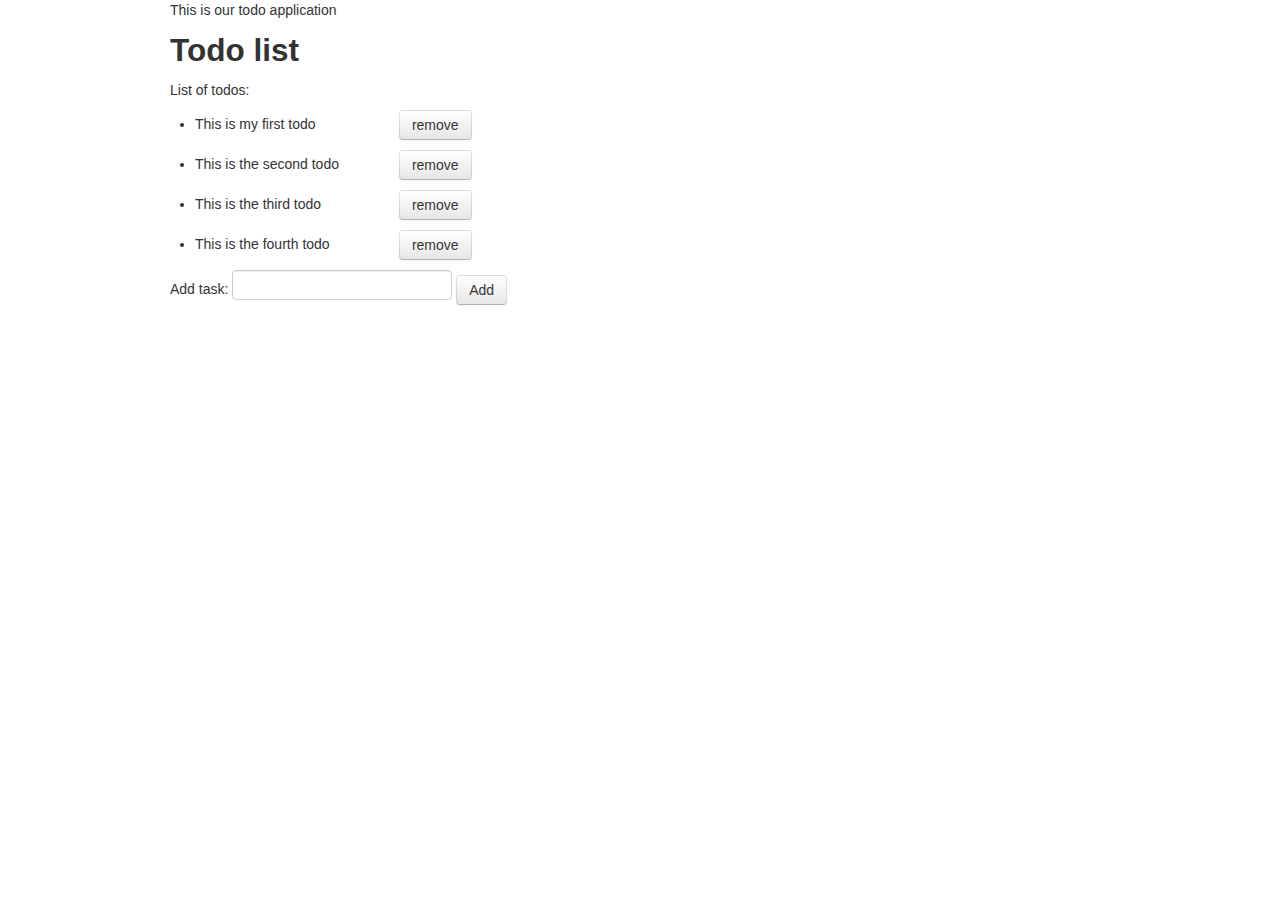
<file: todo/app.html>
<!DOCTYPE html>
<html ng-app="app" lang="en">
	<head>
		<title>Todo application</title>

		<link rel="stylesheet" type="text/css" href="css/bootstrap.min.css" />
		<link rel="stylesheet" type="text/css" href="css/app.css" />

		<script type="text/javascript" src="libs/jquery.js"></script>
		<script type="text/javascript" src="libs/angular.js"></script>
		<script type="text/javascript" src="libs/underscore-min.js"></script>
		<script type="text/javascript" src="libs/underscore.string.min.js"></script>

		<script type="text/javascript" src="angular/common.js"></script>

		<script type="text/javascript" src="angular/services/utils.js"></script>
		<script type="text/javascript" src="angular/directives/todoList.js"></script>
		<script type="text/javascript" src="angular/services/todoService.js"></script>
		<script type="text/javascript" src="angular/controllers/todoController.js"></script>

		<script type="text/javascript" src="angular/app.js"></script>
	</head>

	<body>
 		<div class="container">

			<div class="row">
		
				<div class="span12">
					
					<p>This is our todo application</p>

					<div ng-view><!----></div>

				</div>
			</div>

		</div>
	</body>

</html>
</file>
<file: todo/css/app.css>
[app-todo-list] li {
	margin-bottom: 10px;
}

[app-todo-list] li span {
	display: inline-block;
	width: 200px;
}
</file>
